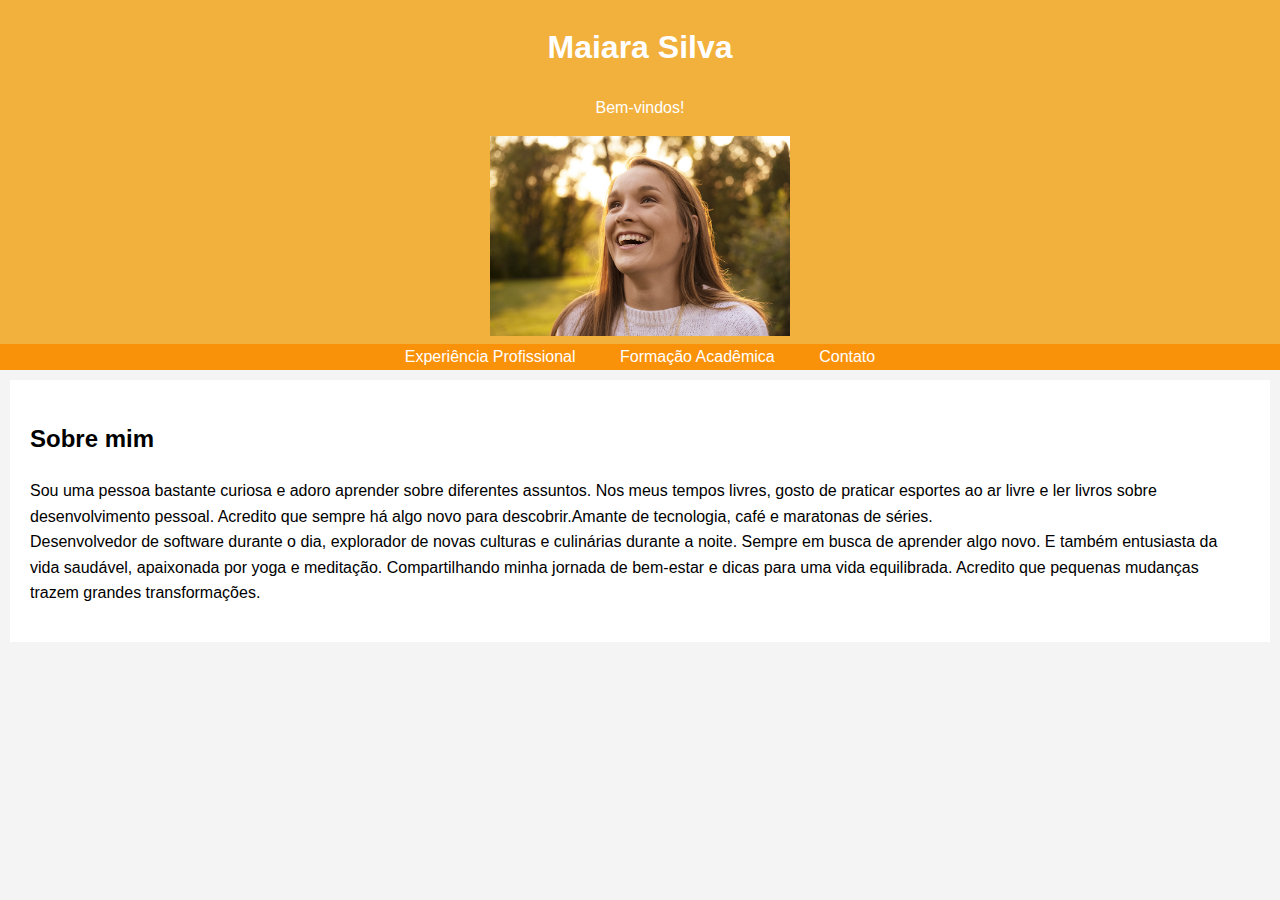
<file: index.html>
<!DOCTYPE html>
<html lang="pt-BR">
<head>
    <meta charset="UTF-8">
    <meta name="viewport" content="width=device-width, initial-scale=1.0">
    <title>Maiara Silva - Currículo</title>
    <link rel="stylesheet" href="style.css">
</head>
<body>
    <header>
        <h1>Maiara Silva</h1>
        <p>Bem-vindos!</p>
        <img src="img.jpg" alt="Foto de Maiara Silva" width="300" height="200">
    </header>
    <nav>
        <ul>
            <li><a href="experiencia.html">Experiência Profissional</a></li>
            <li><a href="formacao.html">Formação Acadêmica</a></li>
            <li><a href="contato.html">Contato</a></li>
        </ul>
    </nav>
    <section>
        <h2>Sobre mim</h2>
        <p>Sou uma pessoa bastante curiosa e adoro aprender sobre diferentes assuntos. Nos meus tempos livres, gosto de praticar esportes ao ar livre e ler livros sobre desenvolvimento pessoal. Acredito que sempre há algo novo para descobrir.Amante de tecnologia, café e maratonas de séries. <br>Desenvolvedor de software durante o dia, explorador de novas culturas e culinárias durante a noite. Sempre em busca de aprender algo novo. E também entusiasta da vida saudável, apaixonada por yoga e meditação. Compartilhando minha jornada de bem-estar e dicas para uma vida equilibrada. Acredito que pequenas mudanças trazem grandes transformações.
        </p>
    </section>

</body>
</html>
</file>
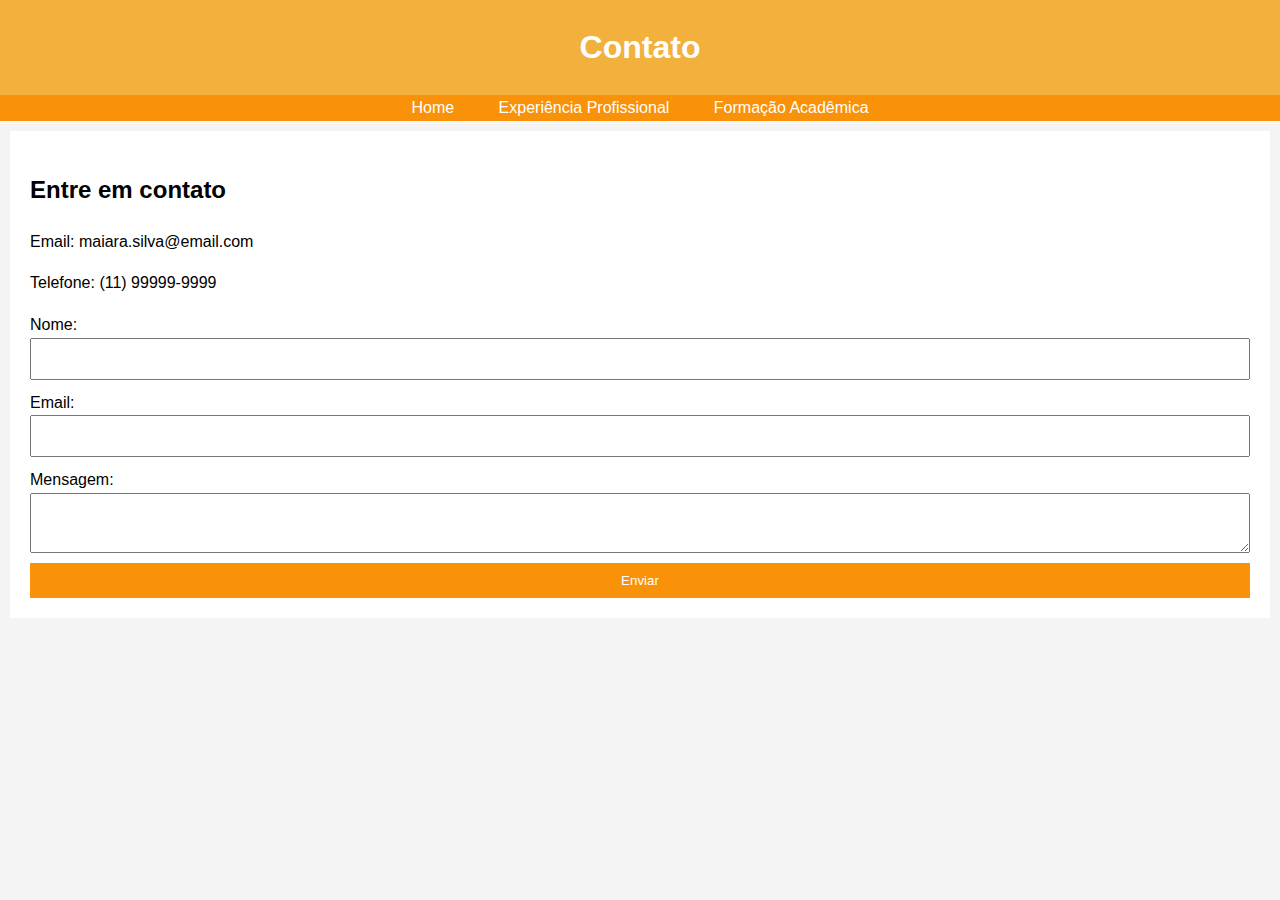
<file: contato.html>
<!DOCTYPE html>
<html lang="pt-BR">
<head>
    <meta charset="UTF-8">
    <meta name="viewport" content="width=device-width, initial-scale=1.0">
    <title>Contato - Maiara Silva</title>
    <link rel="stylesheet" href="style.css">
</head>
<body>
    <header>
        <h1>Contato</h1>
    </header>
    <nav>
        <ul>
            <li><a href="index.html">Home</a></li>
            <li><a href="experiencia.html">Experiência Profissional</a></li>
            <li><a href="formacao.html">Formação Acadêmica</a></li>
        </ul>
    </nav>
    <section>
        <h2>Entre em contato</h2>
        <p>Email: maiara.silva@email.com</p>
        <p>Telefone: (11) 99999-9999</p>
        <form action="enviar_contato.php" method="POST">
            <label for="nome">Nome:</label>
            <input type="text" id="nome" name="nome" required>
            
            <label for="email">Email:</label>
            <input type="email" id="email" name="email" required>
            
            <label for="mensagem">Mensagem:</label>
            <textarea id="mensagem" name="mensagem" required></textarea>
            
            <button type="submit">Enviar</button>
        </form>
    </section>
</body>
</html>
</file>
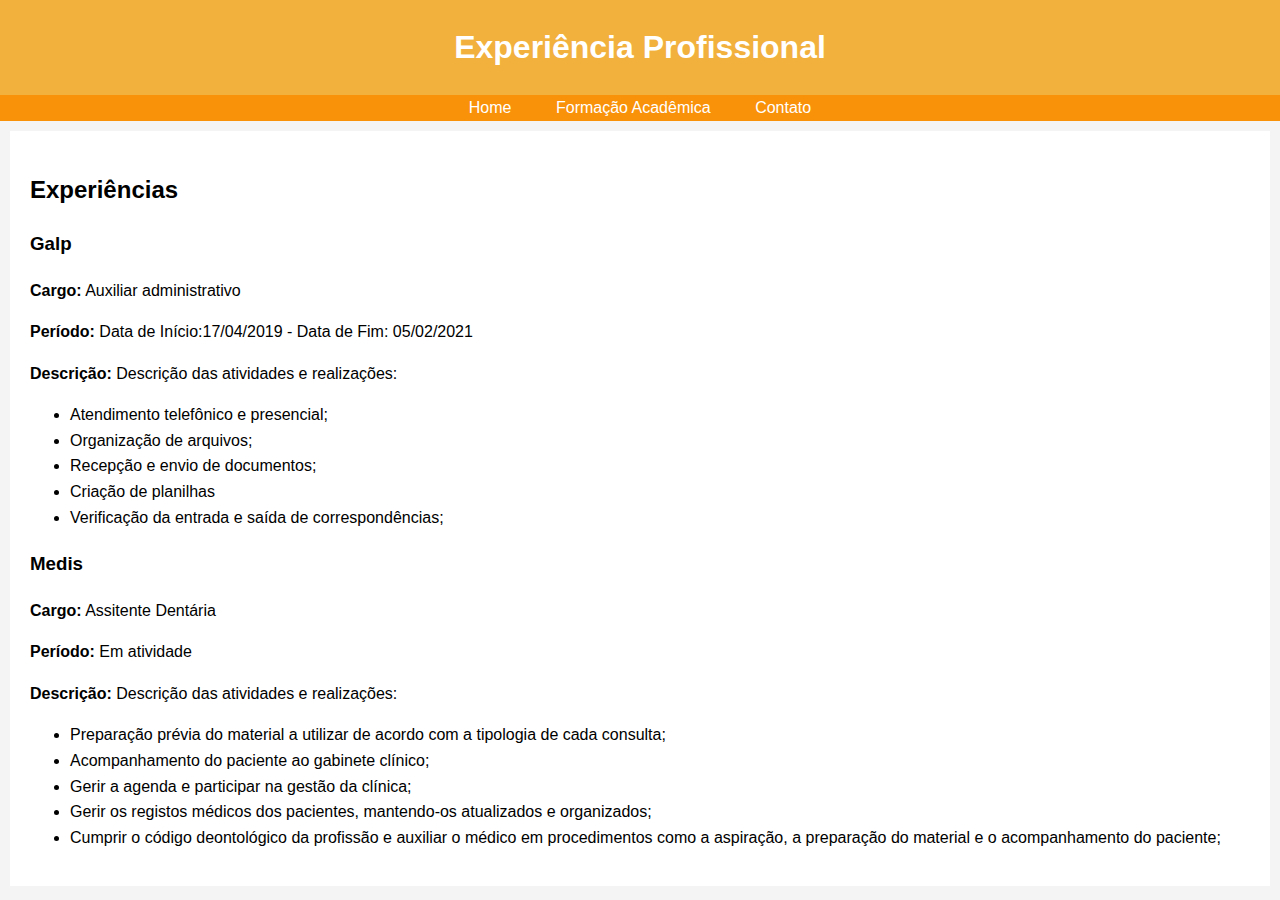
<file: experiencia.html>
<!DOCTYPE html>
<html lang="pt-BR">
<head>
    <meta charset="UTF-8">
    <meta name="viewport" content="width=device-width, initial-scale=1.0">
    <title>Experiência Profissional - Maiara Silva</title>
    <link rel="stylesheet" href="style.css">
</head>
<body>
    <header>
        <h1>Experiência Profissional</h1>
    </header>
    <nav>
        <ul>
            <li><a href="index.html">Home</a></li>
            <li><a href="formacao.html">Formação Acadêmica</a></li>
            <li><a href="contato.html">Contato</a></li>
        </ul>
    </nav>
    <section>
        <h2>Experiências</h2>
        <article>
            <h3>Galp</h3>
            <p><strong>Cargo:</strong> Auxiliar administrativo</p>
            <p><strong>Período:</strong> Data de Início:17/04/2019 - Data de Fim: 05/02/2021</p>
            <p><strong>Descrição:</strong> Descrição das atividades e realizações:</p>
                <ul>
                    <li>Atendimento telefônico e presencial;</li>
                    <li>Organização de arquivos;</li>
                    <li>Recepção e envio de documentos;</li>
                    <li>Criação de planilhas</li>
                    <li>Verificação da entrada e saída de correspondências;</li>
                </ul>
        </article>
        <article>
            <h3>Medis</h3>
            <p><strong>Cargo:</strong> Assitente Dentária</p>
            <p><strong>Período:</strong> Em atividade</p>
            <p><strong>Descrição:</strong> Descrição das atividades e realizações:</p>
            <ul>
                <li>Preparação prévia do material a utilizar de acordo com a tipologia de cada consulta;</li>
                <li>Acompanhamento do paciente ao gabinete clínico;</li>
                <li>Gerir a agenda e participar na gestão da clínica;</li>
                <li>Gerir os registos médicos dos pacientes, mantendo-os atualizados e organizados;</li>
                <li>Cumprir o código deontológico da profissão e auxiliar o médico em procedimentos como a aspiração, a preparação do material e o acompanhamento do paciente;</li>
            </ul>
        </article>
    </section>
</body>
</html>
</file>
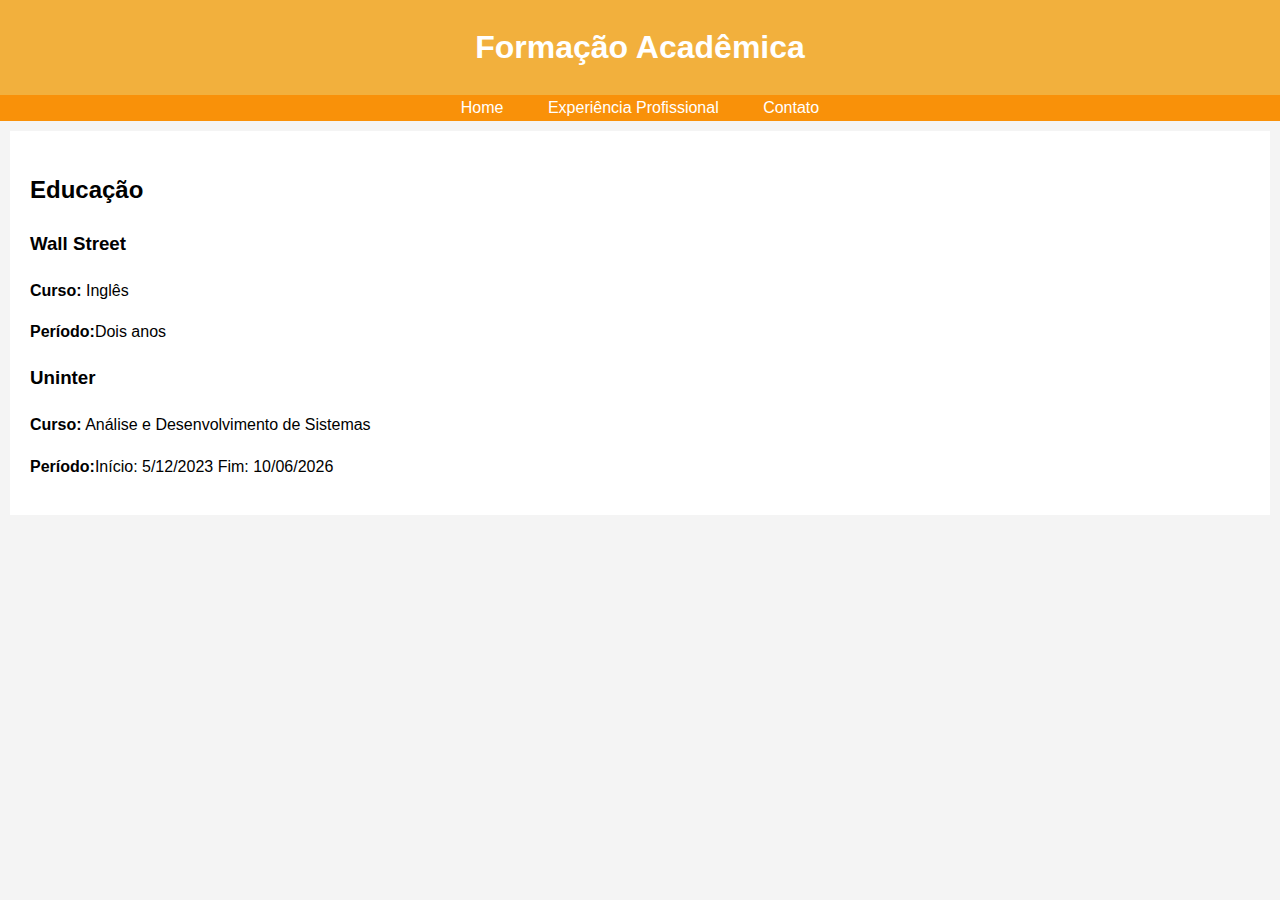
<file: formacao.html>
<!DOCTYPE html>
<html lang="pt-BR">
<head>
    <meta charset="UTF-8">
    <meta name="viewport" content="width=device-width, initial-scale=1.0">
    <title>Formação Acadêmica - Maiara Silva</title>
    <link rel="stylesheet" href="style.css">
</head>
<body>
    <header>
        <h1>Formação Acadêmica</h1>
    </header>
    <nav>
        <ul>
            <li><a href="index.html">Home</a></li>
            <li><a href="experiencia.html">Experiência Profissional</a></li>
            <li><a href="contato.html">Contato</a></li>
        </ul>
    </nav>
    <section>
        <h2>Educação</h2>
        <article>
            <h3>Wall Street</h3>
            <p><strong>Curso:</strong> Inglês</p>
            <p><strong>Período:</strong>Dois anos</p>
        </article>
        <article>
            <h3>Uninter</h3>
            <p><strong>Curso:</strong> Análise e Desenvolvimento de Sistemas</p>
            <p><strong>Período:</strong>Início: 5/12/2023  Fim: 10/06/2026</p>
        </article>
    </section>
</body>
</html>
</file>
<file: style.css>
body {
    font-family: Arial, sans-serif;
    line-height: 1.6;
    margin: 0;
    padding: 0;
    background-color: #f4f4f4;
    
}

header {
    background-color: #f2b03d;
    color: white;
    padding: 0.5px 0;
    text-align: center;
}

nav ul {
    background-color: #f99109;
    overflow: hidden;
    color: white;
    padding: 0;
    text-align: center;
    margin: 0;
}

nav ul li {
    display: inline;
    padding: 20px;
}

nav ul li a {
    color: white;
    text-decoration: none;
}

section {
    padding: 20px;
    background-color: white;
    margin: 10px;
}

form {
    display: flex;
    flex-direction: column;
}

input, textarea {
    margin-bottom: 10px;
    padding: 10px;
    font-size: 16px;
}

button {
    padding: 10px;
    background-color:#f99109;
    color: white;
    border: none;
}
</file>
